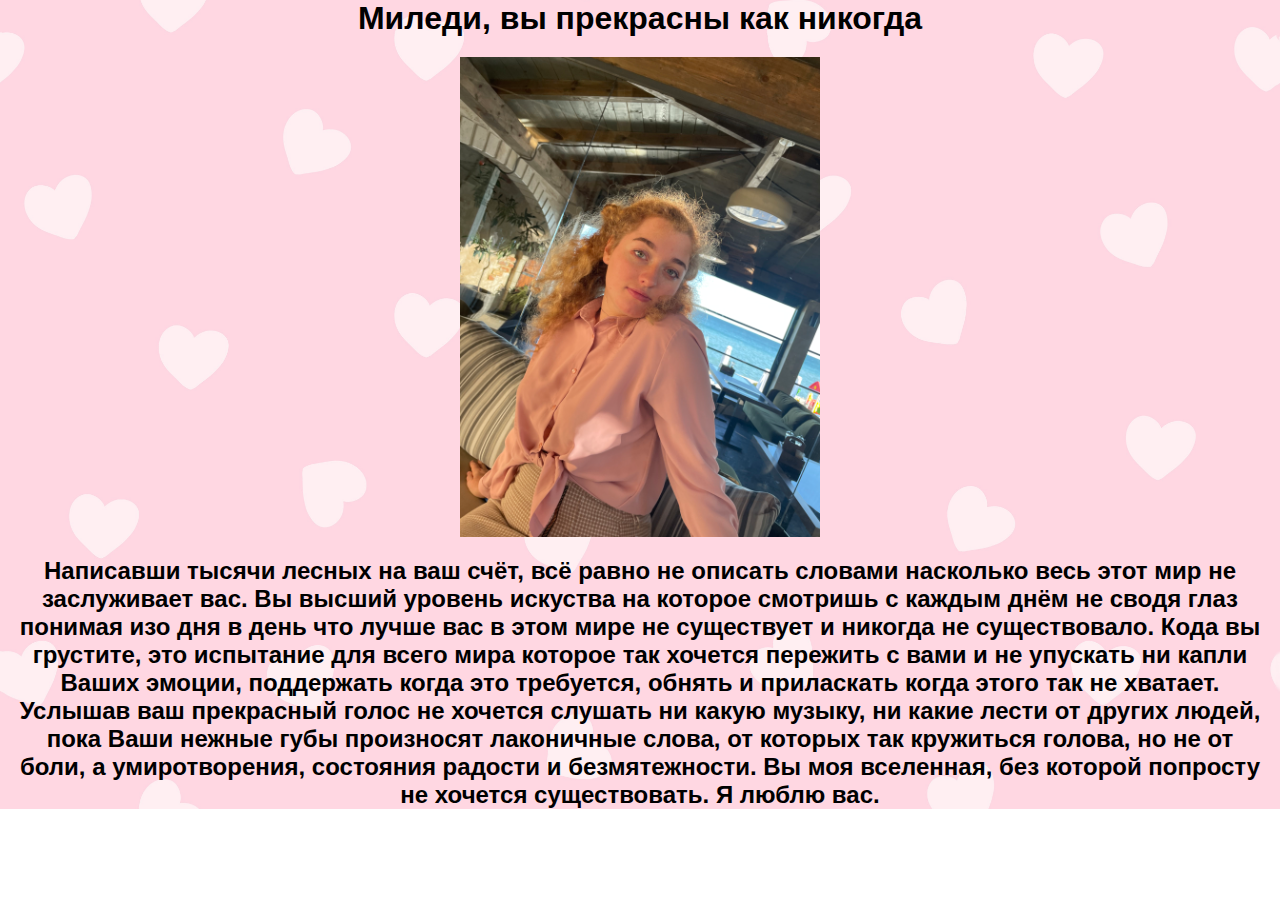
<file: index.html>
<!DOCTYPE html>
<html lang="ru">
<head>
    <meta charset="UTF-8">
    <meta http-equiv="X-UA-Compatible" content="IE=edge">
    <meta name="viewport" content="width=device-width, initial-scale=1.0">
    <title>Murochka</title>
    <link rel="stylesheet" href="css/style.css">
</head>
<body>
    <menu> 
        <div class="container">
            <h1>Миледи, вы прекрасны как никогда</h1>
            <img src="img/MILEDI.jpeg" alt="#">
                <h2>Написавши тысячи лесных на ваш счёт, всё равно не описать словами насколько весь этот мир не заслуживает вас. 
                    Вы высший уровень искуства на которое смотришь с каждым днём не сводя глаз понимая изо дня  в день
                    что лучше вас в этом мире не существует и никогда не существовало. Кода вы грустите, это испытание для всего мира
                    которое так хочется пережить с вами и не упускать ни капли Ваших эмоции, поддержать когда это требуется, обнять и 
                    приласкать когда этого так не хватает. Услышав ваш прекрасный голос не хочется слушать ни какую музыку, ни какие лести 
                    от других людей, пока Ваши нежные губы произносят лаконичные слова, от которых так кружиться голова, но не
                    от боли, а умиротворения, состояния радости и безмятежности. Вы моя вселенная, без которой попросту не хочется существовать. Я люблю вас.
                </h2>
        </div>
    </menu> 
</body>
</html>
</file>
<file: css/style.css>
*{
    margin: 0;
    padding: 0;
    box-sizing: border-box;
}

body {
    font-family: Arial, Helvetica, sans-serif;
}

menu {
    height: 100%;
    display: flex;
    flex-direction: column;
    justify-content: center;
    align-items: center;
    background: url(../img/fon.jpg);
    background-repeat: no-repeat;
    background-size: cover;
    background-position: center center;
}

.container {
    height: 100%;
    display: flex;
    flex-direction: column;
    justify-content: center;
    align-items: center;
    max-width: 1440px;
    padding: 0 15px;
    width: 100%;
    margin: 0 auto;
}

img {
    max-width: 400px;
    padding: 20px;
}

h2 {
    text-align: center;
}
</file>
